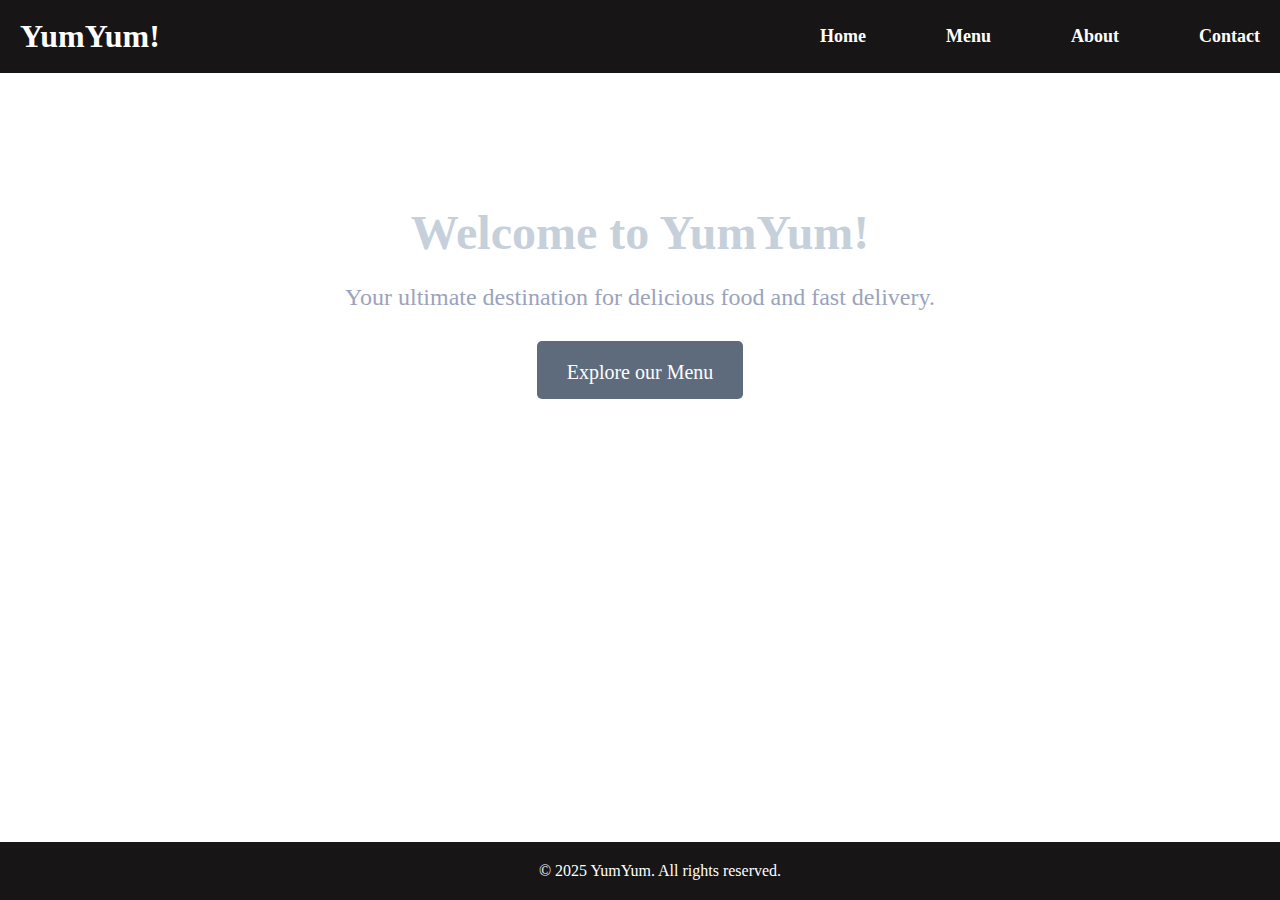
<file: index.html>
<!DOCTYPE html>
<html lang="en">
<head>
    <meta charset="UTF-8">
    <meta name="viewport" content="width=device-width, initial-scale=1.0">
    <title>YumYum</title>
    <link rel="stylesheet" href="style.css">
</head>
<body>
    <header>
        <div class="container">
            <nav class="navbar">
                <div class="logo">YumYum!</div>
                    <ul class="ullist">
                        <li><a href="index.html">Home</a></li>
                        <li><a href="menu.html">Menu</a></li>
                        <li><a href="about.html">About</a></li>
                        <li><a href="contact.html">Contact</a></li>
                    </ul>
            </nav>
        </div>
    </header>
    <section class="showcase">
        <div class="hero">
            <h1>Welcome to YumYum!</h1>
            <p>Your ultimate destination for delicious food and fast delivery.</p>
            <a href="menu.html" class="btn">Explore our Menu</a>
        </div>
    </section>
        <footer>
            <p>
                &copy; 2025 YumYum. All rights reserved.
            </p>
        </footer>
</body>
</html>
</file>
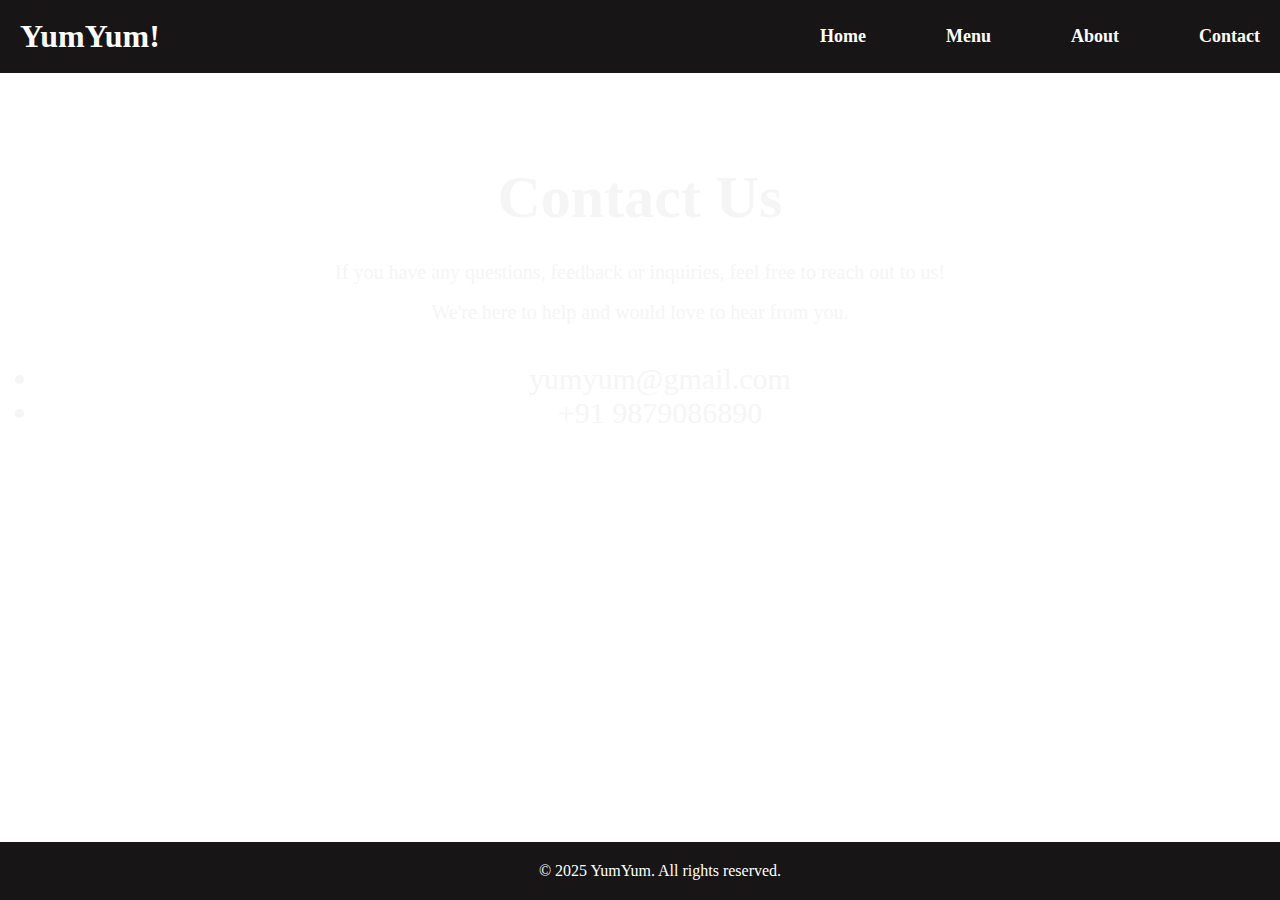
<file: contact.html>
<!DOCTYPE html>
<html lang="en">
<head>
    <meta charset="UTF-8">
    <meta name="viewport" content="width=device-width, initial-scale=1.0">
    <title>YumYum</title>
    <link rel="stylesheet" href="style.css">
</head>
<body>
    <header>
        <div class="container">
            <nav class="navbar">
                <div class="logo">YumYum!</div>
                    <ul class="ullist">
                        <li><a href="index.html">Home</a></li>
                        <li><a href="menu.html">Menu</a></li>
                        <li><a href="about.html">About</a></li>
                        <li><a href="contact.html">Contact</a></li>
                    </ul>
            </nav>
        </div>
    </header>
    <section class="contact-section">
        <h1>Contact Us</h1>
        <p>If you have any questions, feedback or inquiries, feel free to reach out to us! We're here to help and would love to hear from you.</p>
        <ul>
            <li>yumyum@gmail.com</li>
            <li>+91 9879086890</li>
        </ul>
    </section>
    <footer>
            <p>
                &copy; 2025 YumYum. All rights reserved.
            </p>
        </footer>
</body>
</html>
</file>
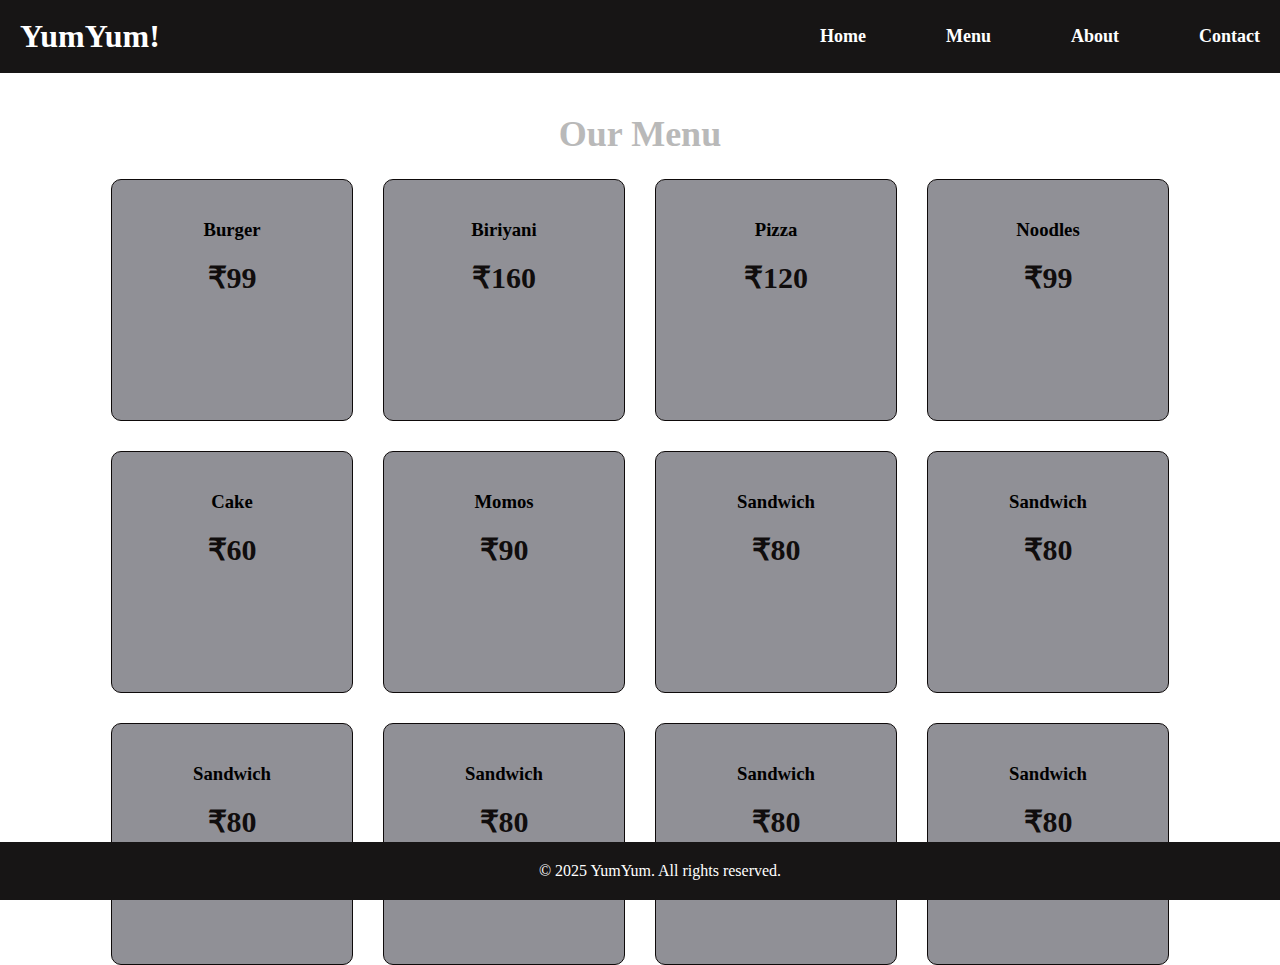
<file: menu.html>
<!DOCTYPE html>
<html lang="en">
<head>
    <meta charset="UTF-8">
    <meta name="viewport" content="width=device-width, initial-scale=1.0">
    <title>YumYum</title>
    <link rel="stylesheet" href="style.css">
</head>
<body>
    <header>
        <div class="container">
            <nav class="navbar">
                <div class="logo">YumYum!</div>
                    <ul class="ullist">
                        <li><a href="index.html">Home</a></li>
                        <li><a href="menu.html">Menu</a></li>
                        <li><a href="about.html">About</a></li>
                        <li><a href="contact.html">Contact</a></li>
                    </ul>
            </nav>
        </div>
    </header>
    <section class="menu-section">
        <h1>Our Menu</h1>
        <div class="menu-items">
             <div class="item">
                <h3>Burger</h3>
                <p>₹99</p>
             </div>
             <div class="item">
                <h3>Biriyani</h3>
                <p>₹160</p>
             </div>
             <div class="item">
                <h3>Pizza</h3>
                <p>₹120</p>
             </div>
             <div class="item">
                <h3>Noodles</h3>
                <p>₹99</p>
             </div>
             <div class="item">
                <h3>Cake</h3>
                <p>₹60</p>
             </div>
             <div class="item">
                <h3>Momos</h3>
                <p>₹90</p>
             </div>
                <div class="item">
                    <h3>Sandwich</h3>
                    <p>₹80</p>
                </div>
                <div class="item">
                    <h3>Sandwich</h3>
                    <p>₹80</p>
                </div>
                <div class="item">
                    <h3>Sandwich</h3>
                    <p>₹80</p>
                </div>
                <div class="item">
                    <h3>Sandwich</h3>
                    <p>₹80</p>
                </div>
                <div class="item">
                    <h3>Sandwich</h3>
                    <p>₹80</p>
                </div>
                <div class="item">
                    <h3>Sandwich</h3>
                    <p>₹80</p>
                </div>
            
        </div>
    </section>
    <footer>
            <p>
                &copy; 2025 YumYum. All rights reserved.
            </p>
        </footer>
</html>
</file>
<file: style.css>
body{
    margin: 0;
    font-family: 'Times New Roman', Times, serif;
    background-color: #fffaf5;
    background: url(https://hungerbay.com/assets/images/b6.jpg) ;
    background-size: cover;
}

.navbar{
    display: flex;
    justify-content: space-between;
    align-items: center;
    padding: 10px 20px;
    background-color: #171515;
}
.logo{
    font-size: xx-large;
    font-weight: bold;
    color: white;
}
.ullist{
    list-style: none;
    display: flex;
    gap: 80px;
}
li a{
    font-size: large;
    text-decoration: none;
    color: white;
    font-weight: bold;
}
li a:hover{
    color: lightgray;
}
.hero{
    text-align: center;
    padding: 100px 20px;
}
.hero h1{
    font-size:  48px;
    margin-bottom: 20px;
    color: #c6d0db;
}
.hero p{
    font-size: 24px;
    margin-bottom: 30px;
    color: rgb(155, 163, 188);
}
.btn{
    display: inline-block;
    padding: 15px 30px;
    background-color: #5e6b7c;
    color: white;
    text-decoration: none;
    font-size: 20px;
    border-radius: 5px;
    padding-top: 20px;
}
.btn:hover{
    background-color: rgb(100, 100, 124);
}
footer{
    text-align: center;
    padding: 20px;
    background-color: #171515;
    color: white;
    position: fixed;
    width: 100%;
    bottom: 0;
}
footer p{
    margin: 0;
    font-size: 16px;

}
footer a{
    color: white;
    text-decoration: none;
    font-weight: bold;
}
.menu-section h1{
    text-align: center;
    font-size: 36px;
    color: #b9b9b9;
    margin-top: 40px;
}
.menu-items{
    display: flex;
    justify-content: center;
    gap: 30px;
    flex-wrap: wrap;
    
}
.item{
    border: 1px solid #0e0a0a;
    background: rgb(144, 144, 150);
    border-radius: 10px ;
    padding: 20px;
    height: 200px;
    width: 200px;
    text-align: center;
}
.item p{
    font-size: 30px;
    font-weight: bold;
    color: rgb(16, 13, 13);
    margin: 10px 0 0 0;
}
.item:hover{
    padding: 35px;
    background-color: #959ba3;

}
.about-section{
    height: 400px;
    color: whitesmoke;
    font-size: 30px;
    text-align: center;

}
.about-section h1{
    padding-top: 50px;
    margin-bottom: 20px;
}
.about-section p{
    width: 50%;
    margin: auto;
    font-size: 20px;
    line-height: 2;

}
.contact-section{
    height: 400px;
    color: whitesmoke;
    font-size: 30px;
    text-align: center;

}
.contact-section h1{
    padding-top: 50px;
    margin-bottom: 20px;
}
.contact-section p{
    width: 50%;
    margin: auto;
    font-size: 20px;
    line-height: 2;
}
</file>
